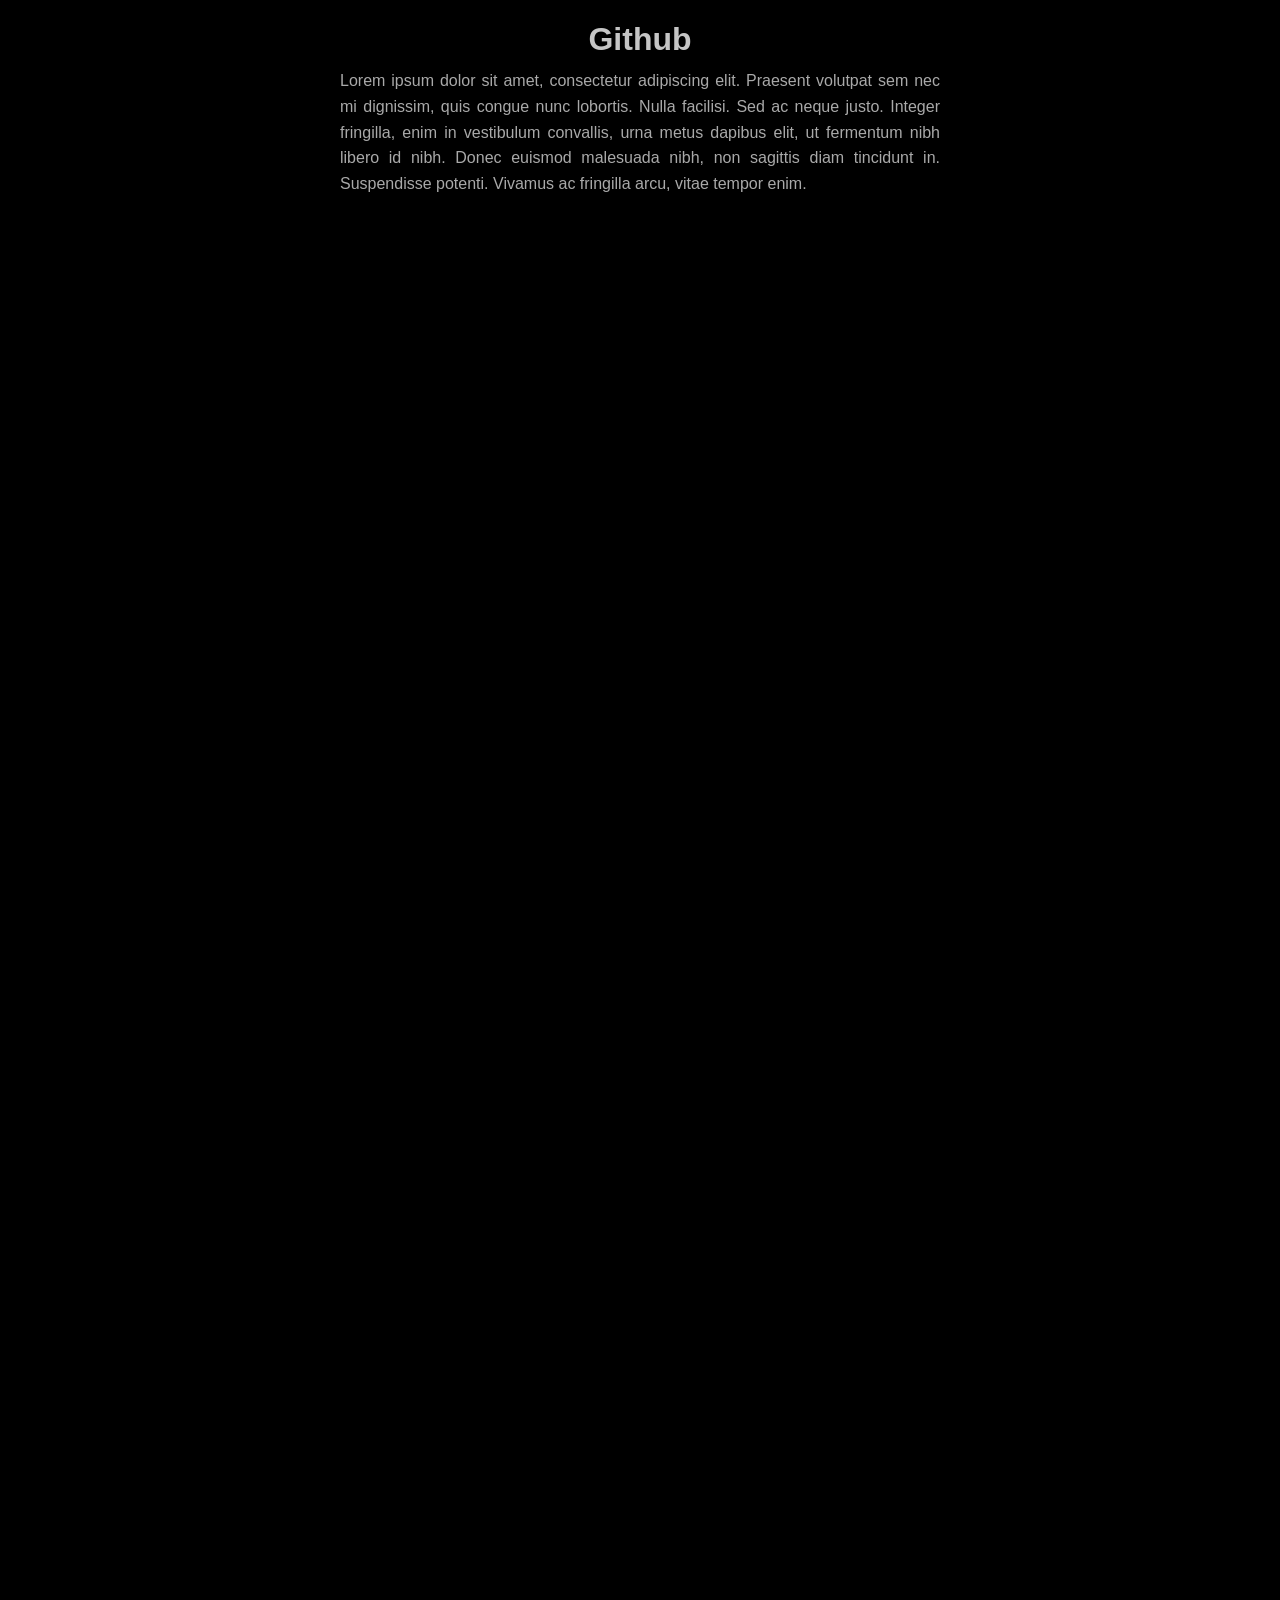
<file: Git /index.html>
<!doctype html>
<html lang="en">
<head>
    <meta charset="UTF-8">
    <meta name="viewport" content="width=device-width, initial-scale=1">
    <title>Premier pas avec Github</title>
    <link rel="stylesheet" href="git.css">
</head>
<body>
<h1> Github</h1>
<p>Lorem ipsum dolor sit amet, consectetur adipiscing elit. Praesent volutpat sem nec mi dignissim, quis congue nunc lobortis. Nulla facilisi. Sed ac neque justo. Integer fringilla, enim in vestibulum convallis, urna metus dapibus elit, ut fermentum nibh libero id nibh. Donec euismod malesuada nibh, non sagittis diam tincidunt in. Suspendisse potenti. Vivamus ac fringilla arcu, vitae tempor enim.
</p>
</body>
</html>
</file>
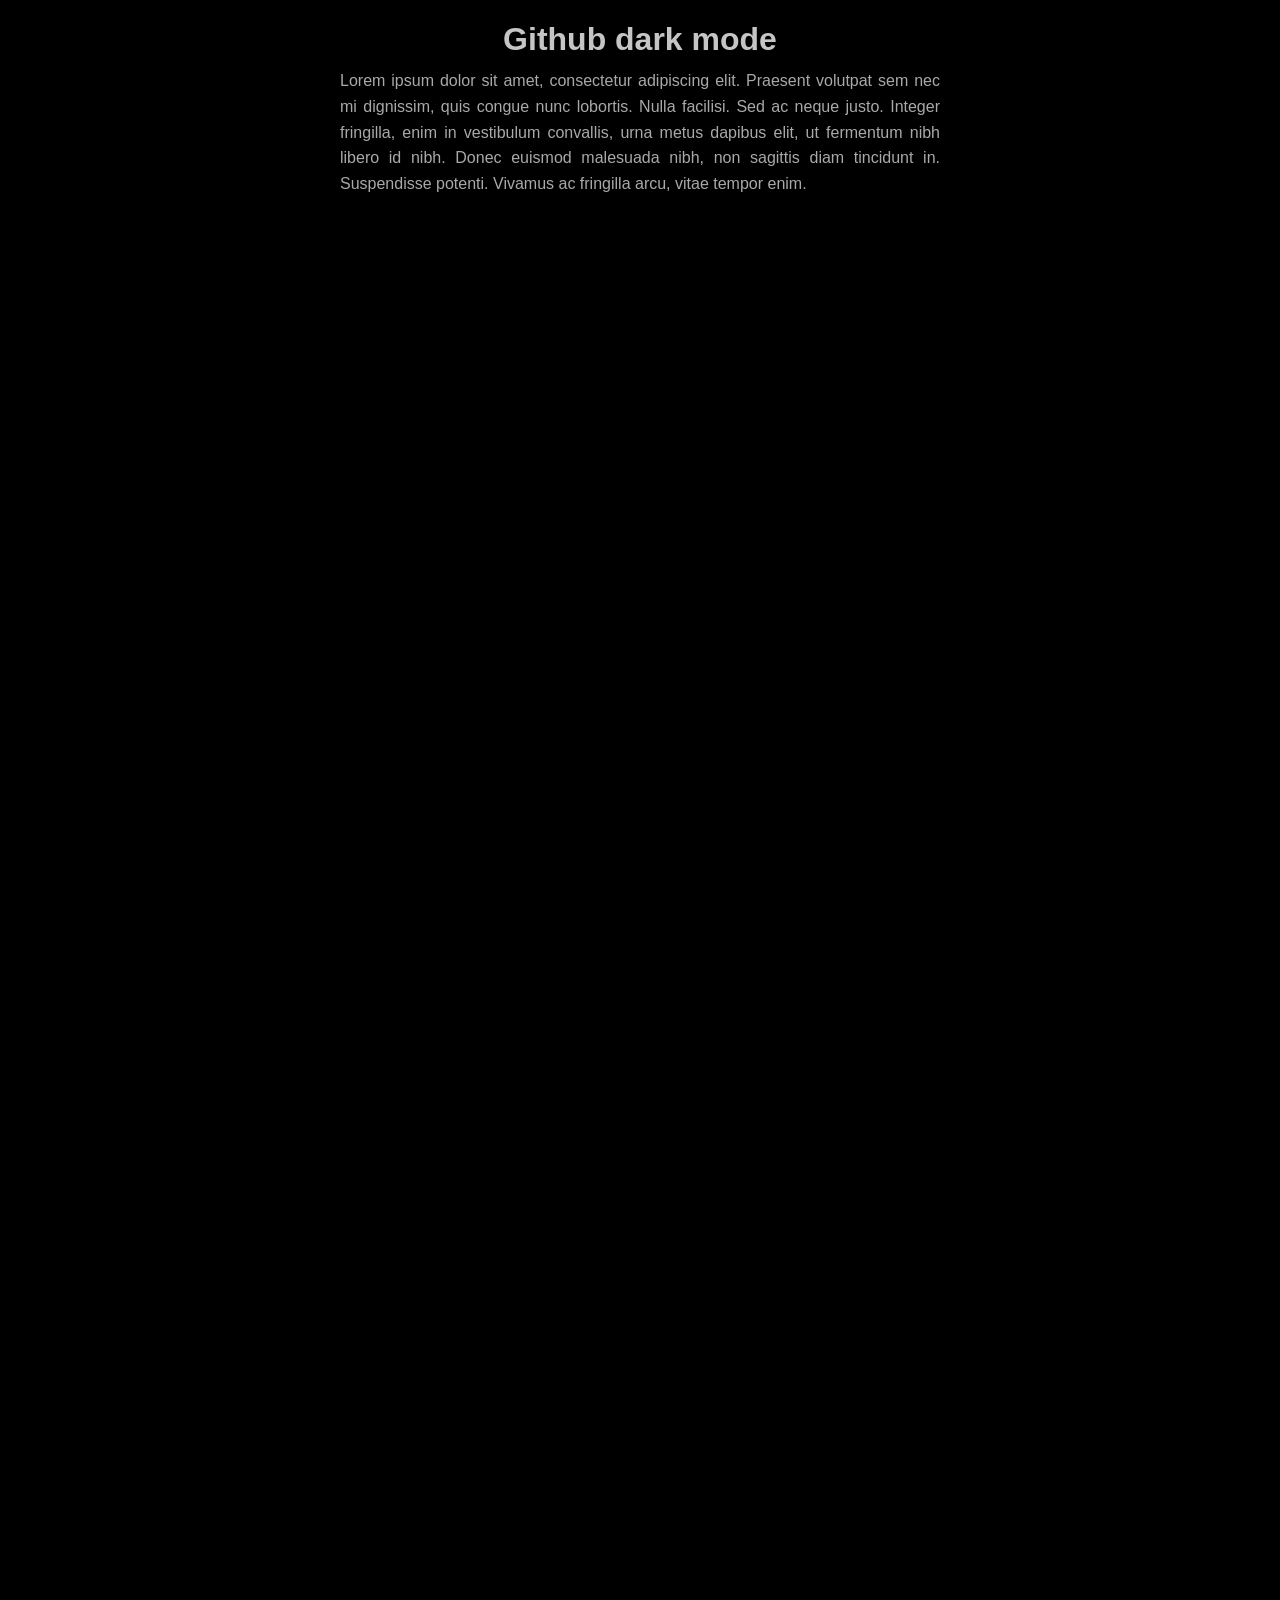
<file: Git /git.html>
<!doctype html>
<html lang="en">
<head>
    <meta charset="UTF-8">
    <meta name="viewport" content="width=device-width, initial-scale=1">
    <title>Premier pas avec Github</title>
    <link rel="stylesheet" href="git.css">
</head>
<body>
<h1> Github dark mode</h1>
<p>Lorem ipsum dolor sit amet, consectetur adipiscing elit. Praesent volutpat sem nec mi dignissim, quis congue nunc lobortis. Nulla facilisi. Sed ac neque justo. Integer fringilla, enim in vestibulum convallis, urna metus dapibus elit, ut fermentum nibh libero id nibh. Donec euismod malesuada nibh, non sagittis diam tincidunt in. Suspendisse potenti. Vivamus ac fringilla arcu, vitae tempor enim.
</p>
</body>
</html>
</file>
<file: Git /git.css>
body {
    text-align: center;
    margin: 0;
    color: white;
    min-height: 200vh;
    overflow-x : hidden ;
    background: black;

}
h1 {
    font-family: "Arial", sans-serif;
    font-size: 32px;
    color: #c5c5c5;
    text-align: center;
    margin-bottom: 10px;
}

p {
    font-family: "Verdana", sans-serif;
    font-size: 16px;
    line-height: 1.6;
    color: darkgrey;
    max-width: 600px;
    margin: 0 auto;
    text-align: justify;
}
</file>
